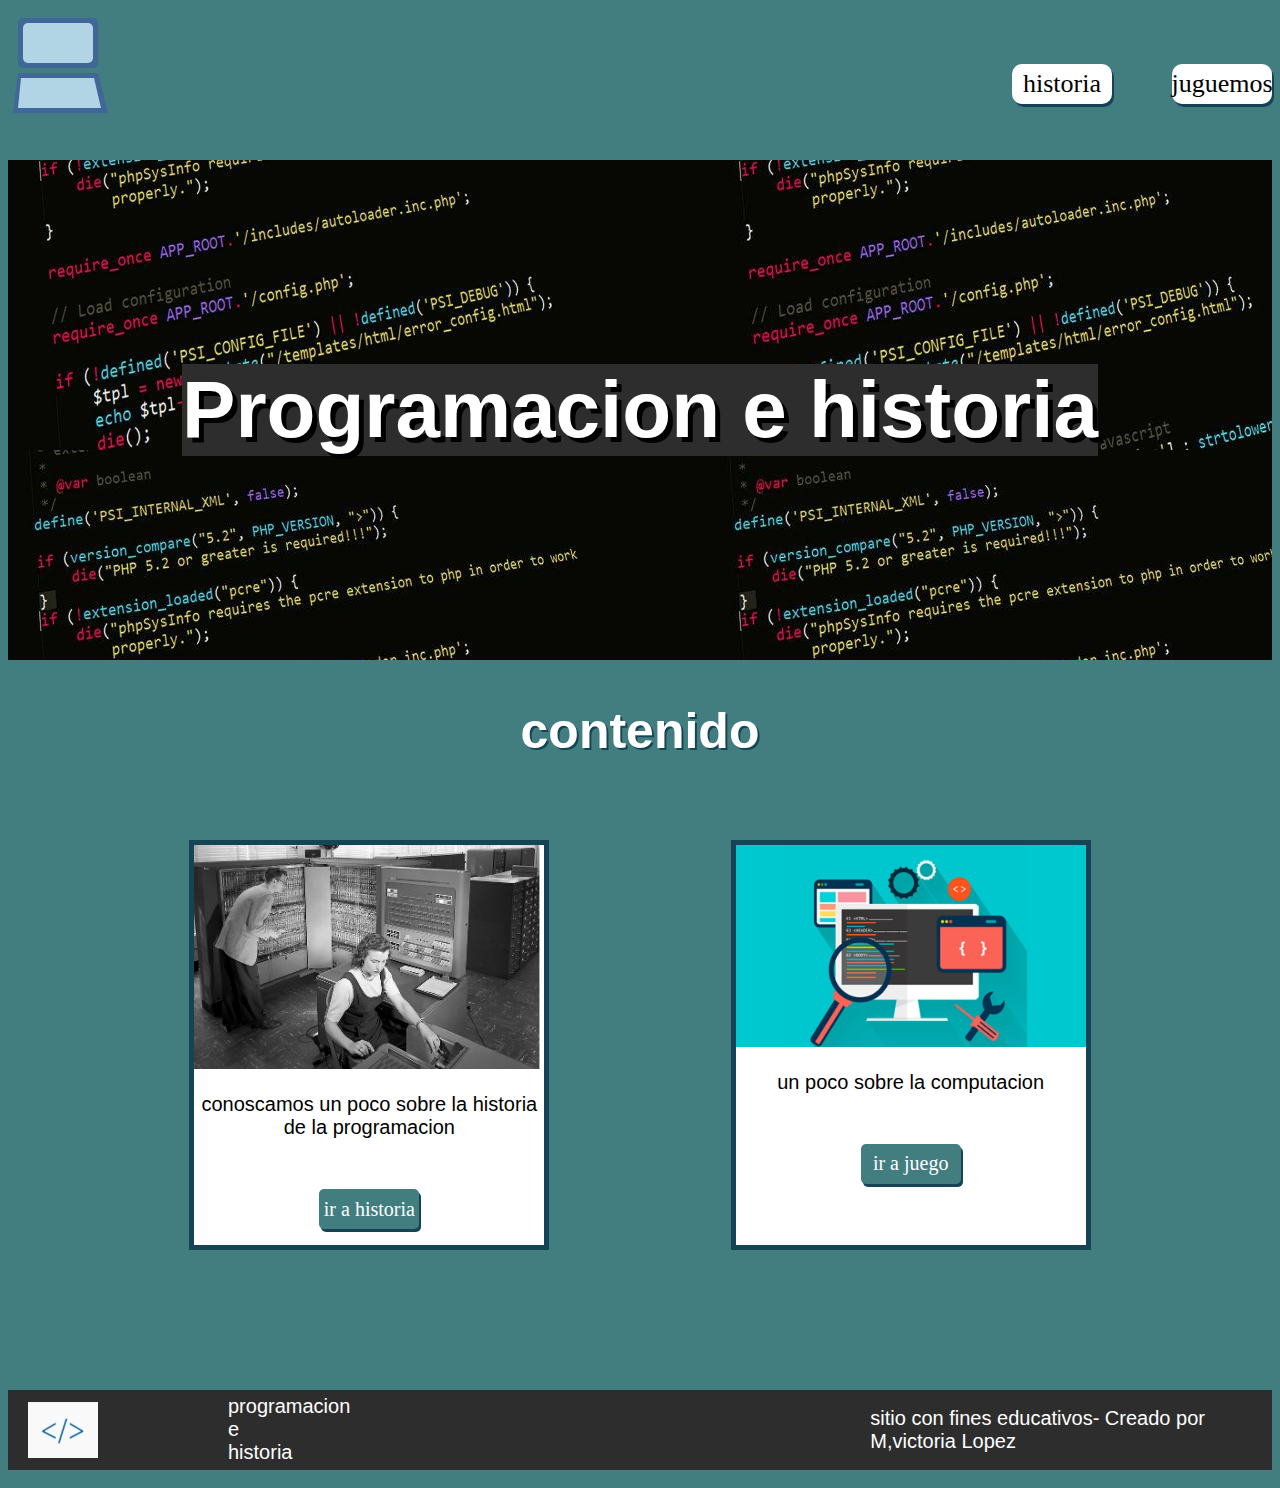
<file: index.html>
<!DOCTYPE html>
<html lang="en">
<head>
    <meta charset="UTF-8">
    <meta http-equiv="X-UA-Compatible" content="IE=edge">
    <meta name="viewport" content="width=, initial-scale=1.0">
    <title>Document</title>
    <link rel="stylesheet" href="estilo.css">
</head>
<body>
    <header>
        <nav>
        
            <svg class="image">
                <rect class="exterior" x="10px" y="10px" width=" 80px" height="50px" fill="rgb(63, 103, 151)" rx="5" ></rect>
                <rect class="interior" x="15px" y="15px" width="70px" height="40px" fill="rgb(177, 213, 228)" rx="5"></rect>
        
        
                <polygon class="exterior" id="rectanguloInf" points="10 65, 90 65, 100 105, 5 105" fill="rgb(63, 103, 151)"></polygon>
                <polygon class="interior" points="13 70, 86 70, 93 100, 10 100" fill="rgb(177, 213, 228)"></polygon>
            </svg>
            <ul>
                <li> <a class="no" href="./historia.html">historia</a> </li>
                <li><a class="no" href="./juguemos.html">juguemos</a></li>
            </ul>
        </nav>
    </header>
    <main>
        <section class="tituloImagen">
            <h1>Programacion e historia</h1>          
        </section>

        <h2>contenido</h2>

        <section class="divs">

        <div class="cajas historia">
            <img class="imagendiv" src="./imagenes/img1.jpg" alt="img">
            <p class="textoDiv">conoscamos un poco sobre la historia de la programacion</p>
            <a href="./historia.html">ir a historia</a>
        </div>

        <div class="cajas juego">
            <img class="imagendiv" src="./imagenes/img2.jpg" alt="img">
            <p class="textoDiv">un poco sobre la computacion</p>
            <a href="./juguemos.html">ir a juego</a>
        </div>            
        </section>

    </main>
    <footer>
        <img  class="logoFinal" src="./imagenes/logo.svg" alt="">
        <p class="prog">programacion <br>e <br/> historia</p>
        <p class="sitio">sitio con fines educativos- Creado por M,victoria Lopez</p> 
    </footer>
</body>
</html>
</file>
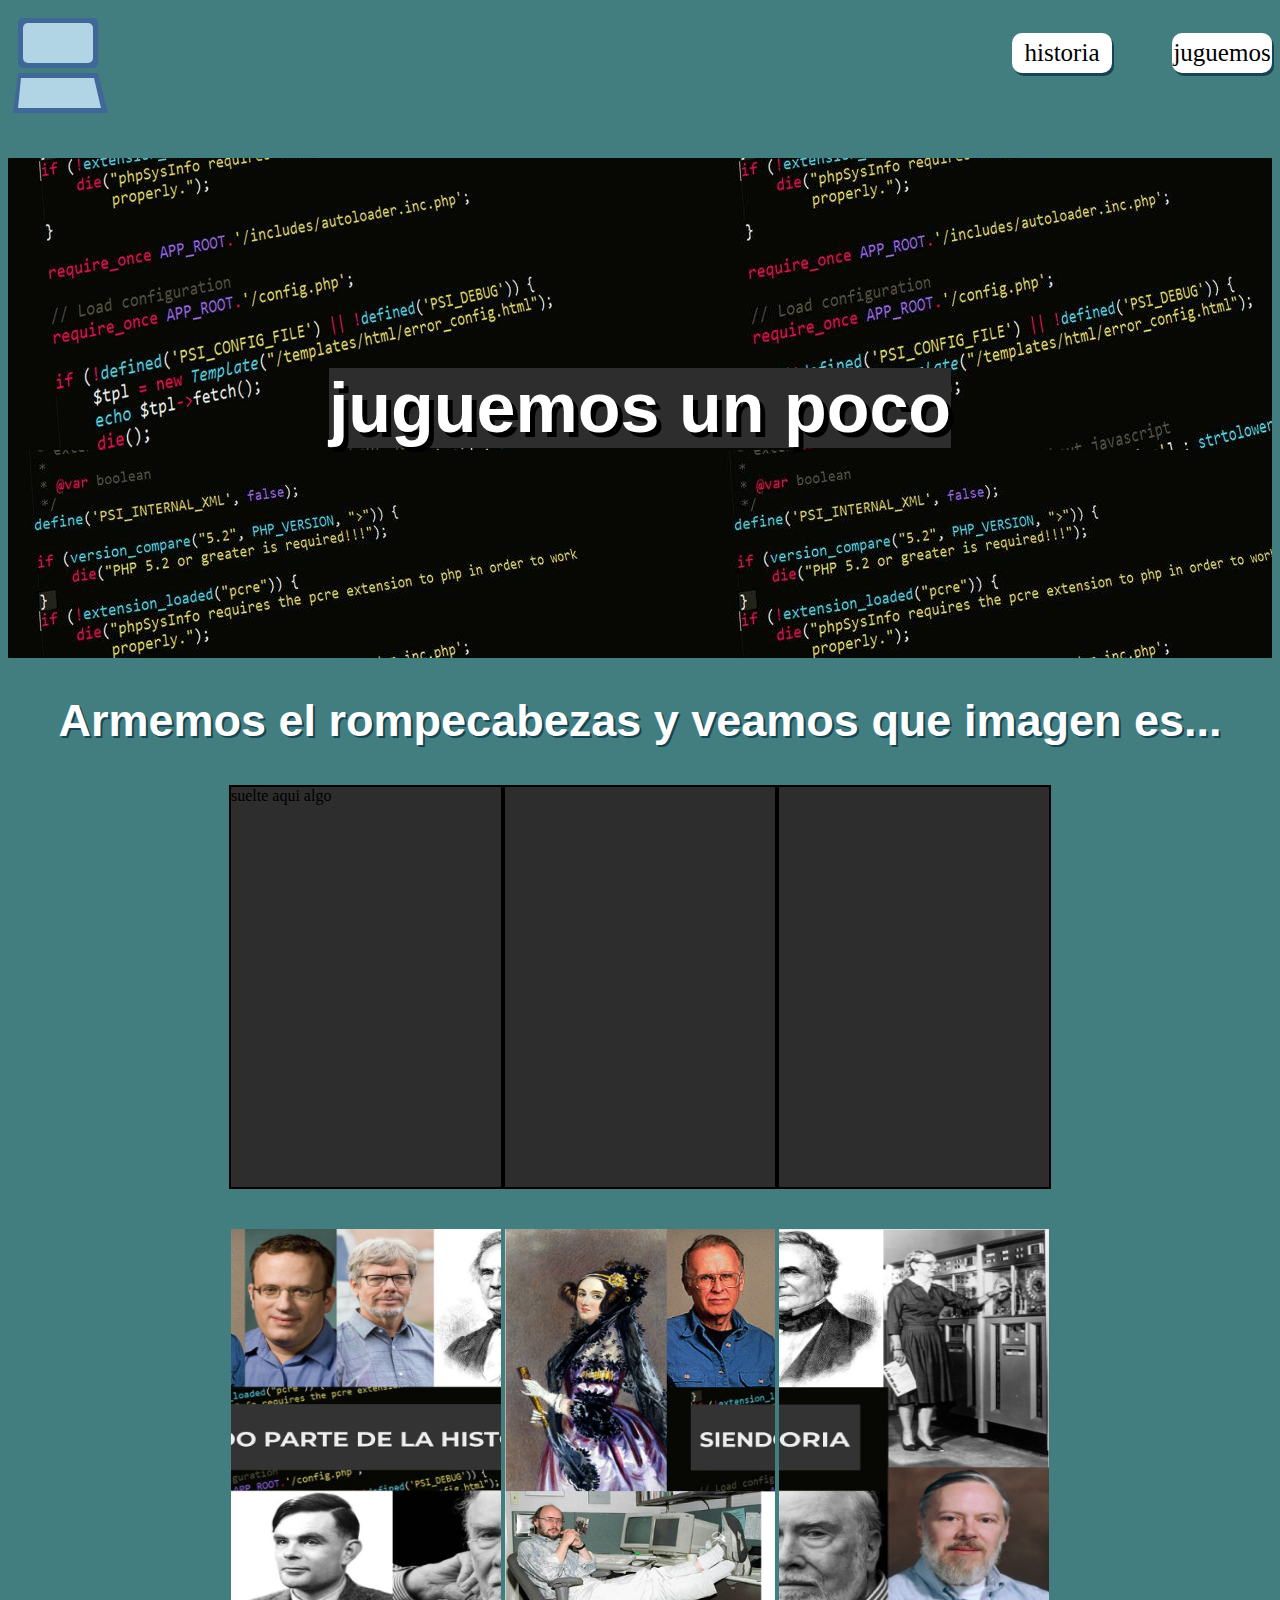
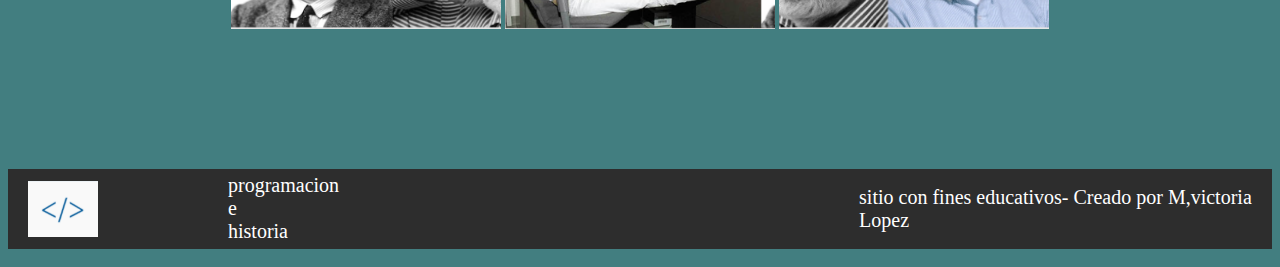
<file: juguemos.html>
<!DOCTYPE html>
<html lang="en">
<head>
    <meta charset="UTF-8">
    <meta http-equiv="X-UA-Compatible" content="IE=edge">
    <meta name="viewport" content="width=device-width, initial-scale=1.0">
    <title>Document</title>
    <link rel="stylesheet" href="juguemos.css">
</head>
<body>
    <header>
        <nav>
            <svg class="image">
                <rect class="exterior" x="10px" y="10px" width=" 80px" height="50px" fill="rgb(63, 103, 151)" rx="5" ></rect>
                <rect class="interior" x="15px" y="15px" width="70px" height="40px" fill="rgb(177, 213, 228)" rx="5"></rect>
        
        
                <polygon class="exterior" id="rectanguloInf" points="10 65, 90 65, 100 105, 5 105" fill="rgb(63, 103, 151)"></polygon>
                <polygon class="interior" points="13 70, 86 70, 93 100, 10 100" fill="rgb(177, 213, 228)"></polygon>
            </svg>
            <ul>
                <li> <a  class="no" href="./historia.html">historia</a></li>
                <li> <a class="no" href="./juguemos.html">juguemos</a></li>
            </ul>
        </nav>
    </header>
    <main>
        <section class="tituloImagen">
            <h1>juguemos un poco</h1>          
        </section> 
        
        <h2 draggable="true">Armemos el rompecabezas y veamos que imagen es...</h2>

        <section class="juego">
            <section class="primeraParte">
                
               <div class="recuadroUno recuad" ondragover="prevenirAccion(event)" ondrop="soltarDato(event)">
                   suelte aqui algo
               </div>

               <div class="recuadroDos recuad">
               </div>

               <div class="recuadroTres recuad">
               </div>

           </section>

           <section class="segundaParte">
               <div class="figuraUno figura">
                   <img class="imgGame" ondragstart="guardarDato(event)" src="./imagenes/rompe2.png" alt="">
               </div>

               <div class="figuraDos figura">
                   <img class="imgGame"  src="./imagenes/Rompe1.png" alt="">
               </div>

               <div class="figuraTres figura">
                   <img class="imgGame" src="./imagenes/Rompe3.png" alt="">
               </div>            
           </section>
        </section>


    </main>
    <footer>
        <img  class="logoFinal" src="./imagenes/logo.svg" alt="">
        <p class="prog">programacion <br>e <br/> historia</p>
        <p class="sitio">sitio con fines educativos- Creado por M,victoria Lopez</p>      
    </footer>

    <script src="./juguemos.js"></script>
</body>
</html>
</file>
<file: estilo.css>
body{background-color: rgb(66, 126, 128); 
}

:root{
    --fuente:'Franklin Gothic Medium', 'Arial Narrow', Arial, sans-serif
}
:root{ 
    --colorverdeprincipal:rgb(66, 126, 128);

}
nav{
    display: flex;
    justify-content: space-between;
    cursor: pointer;
}


svg{
    display: flex;
    justify-content: start;
}

ul{
    display: flex;
    flex-direction: row;
    gap: 60px;
    list-style-type: none;
    font-size: 26px;
    color: black;
    flex-direction: row;
}

li{
    font-size: var(--fuente);
}

.no{
    margin-bottom: 30px;
    margin-left: 00px;
    background-color: rgb(255, 255, 255);
    color: black;
    border-radius: 10px;
    width: 100px;
    height: 40px;
    display: flex;
    justify-content: center;
    align-items: center;
    font-size: var(--fuente);
    box-shadow: 2px 3px rgb(21, 68, 84);
}

.no:active{
  box-shadow: none;
  translate: 2px 3px;
}

.tituloImagen{
    display: flex;
    justify-content: center;
    align-items: center;
    width: 100%;
    height: 500px;
    background-image: url(./imagenes/codigo.jpeg);
    background-attachment: fixed;
}

h1{
    font-size: 80px;
    background-color: rgb(45, 45,45);
    text-shadow: 5px 5px black;
    font-family: 'Franklin Gothic Medium', 'Arial Narrow', Arial, sans-serif;
    color: white;
    display: flex;
    justify-content: center;
    align-items: flex-end;


}

h2{
    font-size: 50px;
    text-shadow: 2px 2px rgb(21, 68, 84);
    color: white;
    display: flex;
    justify-content: center;
    font-family: 'Franklin Gothic Medium', 'Arial Narrow', Arial, sans-serif; 
}
.divs{
    margin-top: 80px;
    display: flex;
    justify-content: space-evenly;
}
.cajas{
    width: 350px;
    height: 400px;
    border: solid 5px rgb(21, 68, 84);
    background-color: white;
    align-items: center;
    justify-content: center;
    
}

.imagendiv{
    width: 100%;
}

.textoDiv{
    display: flex;
    justify-content: center;
    text-align: center;
    background-color: white;
    font-size: 20px;
    font-family: 'Franklin Gothic Medium', 'Arial Narrow', Arial, sans-serif;

}

a{
    display: inline-flex;
    justify-content: center;
    align-items:center;
    color: rgb(255, 255, 255);
    font-weight: 100;
    background-color: var(--colorverdeprincipal);
    width: 100px;
    border-radius: 5px;
    margin-left: 125px;
    text-decoration: none;
    height: 40px;
    margin-top: 30px;
    font-size: 20px;
    box-shadow: 2px 3px rgb(21, 68, 84);
    
}

a:active{
    box-shadow: none;
    translate: 2px 3px;
}

.logoFinal{
    display: inline-flex;
    justify-content: start;
    align-items: center;
    width: 70px;
    margin-left: 20px;
}

.prog{
    display: inline-flex;
    margin-left:  130px;
    justify-content: center;
    align-items: center;
}

.sitio{
    display: inline-flex;
    justify-content: end;
    margin-left: 520px;
}

footer{
    width: 100%;
    background-color: rgb(45, 45,45);
    margin-top: 140px;
    margin-bottom: 10px;
    font-size: 20px;
    display: inline-flex;
    align-items: center;
    color: white;
    height: 80px;
    font-family: 'Franklin Gothic Medium', 'Arial Narrow', Arial, sans-serif;
}
</file>
<file: juguemos.css>
body{
    background-color: rgb(66, 126, 128);
}

/** CSS HEADER------------------**/
nav{
    display: flex;
    justify-content: space-between;
    cursor: pointer;
}

svg{
    display: flex;
    justify-content: start;
}

ul{
    display: flex;
    flex-direction: row;
    gap: 60px;
    list-style-type: none;
    font-size: 25px;
    color: black;
    flex-direction: row;
}

li{
    font-size: var(--fuente);
}

.no{
    margin-bottom: 30px;
    margin-left: 00px;
    background-color: rgb(255, 255, 255);
    color: black;
    border-radius: 10px;
    width: 100px;
    height: 40px;
    display: flex;
    justify-content: center;
    align-items: center;
    font-size: var(--fuente);
    box-shadow: 2px 3px rgb(21, 68, 84);
    text-decoration: none;
}

.no:active{
    box-shadow: none;
    translate: 2px 3px;
}

/** CSS MAIN **/

.tituloImagen{
    display: flex;
    justify-content: center;
    align-items: center;
    width: 100%;
    height: 500px;
    background-image: url(./imagenes/codigo.jpeg);
    background-attachment: fixed;
}



h1{
    font-size: 70px;
    font-family: 'Franklin Gothic Medium', 'Arial Narrow', Arial, sans-serif;
    color: white;
    display: flex;
    justify-content: center;
    align-items: flex-end;
    text-shadow: 5px 5px rgb(0, 0, 0);
    background-color: rgb(45, 45, 45);

}

h2{
    font-size: 45px;
    text-shadow: 2px 2px rgb(21, 68, 84);
    color: white;
    display: flex;
    justify-content: center;
    font-family: 'Franklin Gothic Medium', 'Arial Narrow', Arial, sans-serif; 
}

.primeraParte{
    display: flex;
    justify-content: center;
    align-items: center;
    flex-direction: row;

}

.segundaParte{
    display: flex;
    justify-content: center;
    align-items: center;
    flex-direction: row;
    
}

.recuad{
    width: 270px;
    height: 400px;
    border: 2px solid black;
    background-color: rgb(45, 45,45);
}

.figura{
    width: 270px;
    height: 400px;
    display: flex;
    margin-left: 2px;
    margin-right: 2px;
    margin-top: 40px;
}

.imgGame{
    width: 100%;
}

/** CSS FOOTER-------------**/

.logoFinal{
    display: inline-flex;
    justify-content: start;
    align-items: center;
    width: 70px;
    margin-left: 20px;
}

.prog{
    display: inline-flex;
    margin-left:  130px;
    justify-content: center;
    align-items: center;
}

.sitio{
    display: inline-flex;
    justify-content: end;
    margin-left: 520px;
}

footer{
    width: 100%;
    background-color: rgb(45, 45,45);
    margin-top: 140px;
    margin-bottom: 10px;
    font-size: 20px;
    display: inline-flex;
    align-items: center;
    color: white;
    height: 80px;
}
</file>
